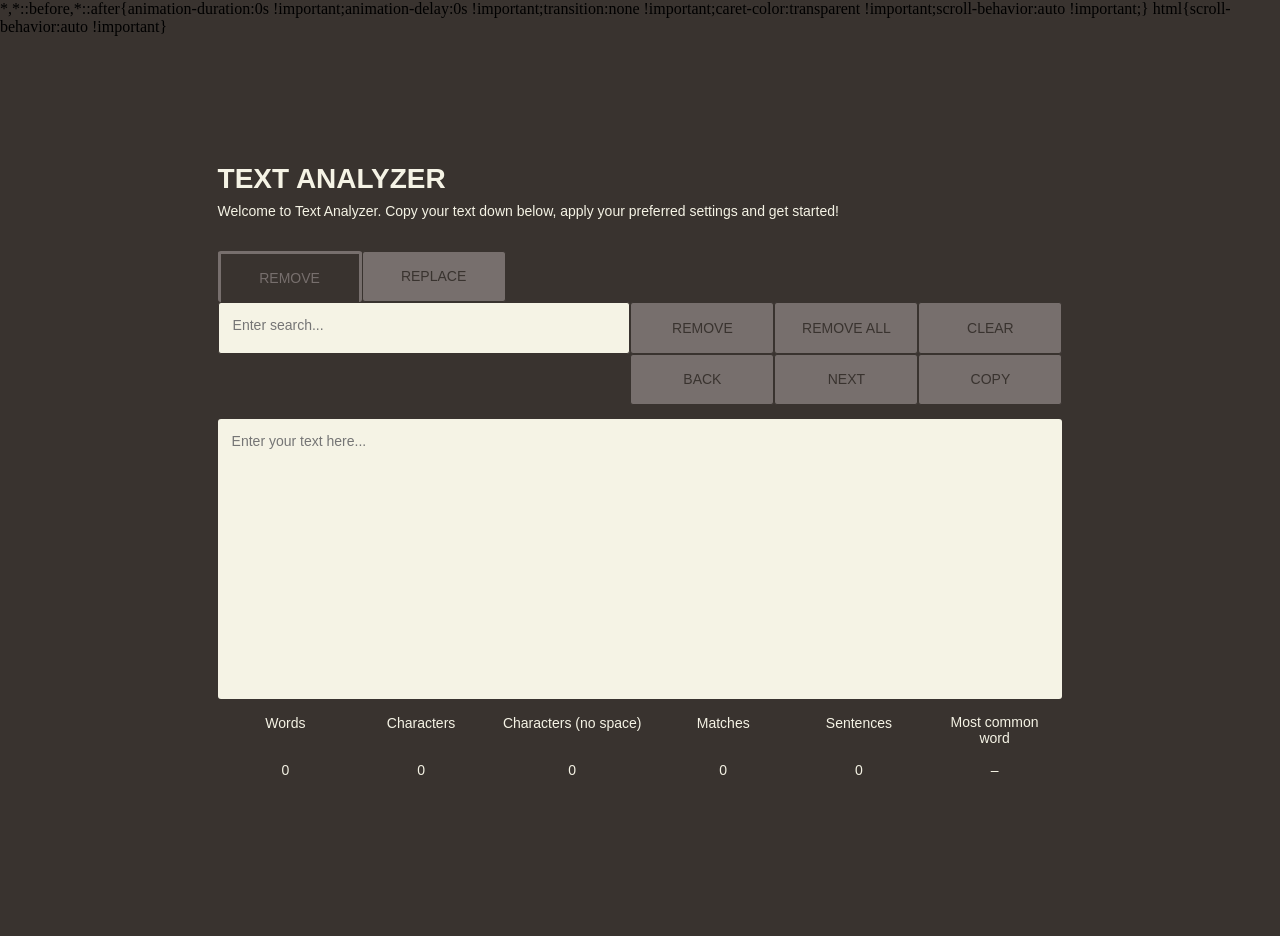
<file: website/index.html>
<html lang="en">

<head>
    <title style="display:none;">Text Analyzer</title>
    <meta charset="UTF-8">
    <meta http-equiv="X-UA-Compatible" content="IE=edge">
    <meta name="viewport" content="width=device-width, initial-scale=1.0">
    <link rel="stylesheet" href="style.css">
</head>

<body>
    <!-- class container affects all of the body -->
    <div class="container">

        <!-- Headline top of page -->
        <div id="header">
            <h1>Text Analyzer</h1>
            <p id="text-below-main-heading"> Welcome to Text Analyzer. Copy your text down below,
                apply your preferred settings and get started!
            </p>
        </div>

        <!-- Main content -->
        <div class = "main-content">
            
            <!-- Functionality selection -->
            <div class="btns">
                <form class="form cf">
                <section class="plan cf">
                        <!-- Remove -->
                        <input type="radio" class="radio__input" id="remove" name='filter' value="remove" checked>
                        <label class="radio__label" for="remove"> Remove</label>
                        <!-- Replace -->
                        <input type="radio" class="radio__input" id="replace" name='filter' value="replace">
                        <label class="radio__label" for="replace">Replace</label>
                    </section>
                </form>
            </div>

            <!-- Filtering Section  -->
            <div id="filter">
                <!-- Input bars -->
                <div id="bars">
                    <!-- Search -->
                    <textarea name="" id="search-bar" cols="30" rows="1" placeholder="Enter search..."></textarea>
                    <!-- Replace -->
                    <textarea name="" id="replace-textarea" cols="30" rows="1" placeholder="Enter replacement..."></textarea>
                </div>
                <!-- Edit buttons -->
                <div id="edit">
                    <!-- Delete -->
                    <div id="remove-section">
                        <button type="button" id="remove-one-button" >Remove</button>
                        <button type="button" id="remove-all-button" >Remove All</button>
                    </div>
                    <!-- Replace -->
                    <div id="replace-section">
                        <div class="replace-buttons">
                            <button type="button" id="replace-one-button" >Replace</button>
                            <button type="button" id="replace-all-button" >Replace All</button>
                        </div>
                    </div>
                    <!-- Previous / next -->
                    <div class="next-or-before-buttons">
                        <button type="button" id="back-button" >Back</button>
                        <button type="button" id="next-button" >Next</button>
                    </div>
                </div>
                <!-- Copy and clear -->
                <div id="copy-clear">
                    <button type="button" id="clear-button" >Clear</button>
                    <button  id="copy-button">Copy</button>
                </div>
            </div>

            <!-- Input section -->
            <div id="input-v2-container">
                <textarea id="input-v2-textbox" placeholder="Enter your text here..."></textarea>
                <div id="input-v2-highlight"></div>    
            </div>

            <!-- Counters -->
            <div id="counters">
                <div>
                    <div>Words</div>
                    <div id="word-count">0</div>
                </div>
                <div>
                    <div>Characters</div>
                    <div id="char-count">0</div>
                </div>
                <div>
                    <div>Characters (no space)</div>
                    <div id="char-count-with-space">0</div>
                </div>
                <div>
                    <div>Matches</div>
                    <div id="word-match">0</div>
                </div>
                <div>
                    <div>Sentences</div>
                    <div id="sentence-count">0</div>
                </div>
                <div id="most-common-word-box">
                    <div>Most common <br> word</div>
                    <p id="most-common-word">–</p> <!-- Dash, not hyphen! -->
                </div>
            </div>

        </div>

        <!-- Footer -->
        <footer>
            <p>Copyright &copy; 2022, Word Analyzer</p>
        </footer>

    </div>
    <script src="script.js"></script>
</body>

</html>
</file>
<file: website/style.css>
/*
 * 
 * RGX / Text Analyzer is an online text editing and filtering tool,
 * created by Mathias Grindsäter and Örn Segerstedt.
 * 
 * This file handles the styling of the application.
 *
 */

/* * * * * * * * * * * * * * * * * * *
 *                                   *
 *                                   *
 *       – TABLE OF CONTENTS –       *
 *                                   *
 *      I....Variables               *
 *      II...Global                  *
 *      III..Page elements           *
 *       :. i....???                 *
 *       :. ii...???                 *
 *       :. iii..???                 *
 *                                   *
 *                                   *
 *    © 2022 mathiasgrin & eeegl     *
 *                                   *
 *                                   *
 * * * * * * * * * * * * * * * * * * */


 /* 
  * 
  * I. GLOBAL
  * 
  */

/* Remove unnessecary whitespace and order items vertically */
* {
    margin: 0;
    padding: 0;
    display: flex;
    flex-direction: column;
    box-sizing: border-box;
}

/* Center content and add color */
body {
    margin: auto;
    color: var(--color-text);
    background-color: var(--color-background);
    justify-content: center;
    align-items: center;
}

/* Set content dimensions */
.container {
    height: 100vh;
    width: 66vw;
    justify-content: center;
}    

/* Order items from left to right */
#filter,
#counters,
#remove-section,
.replace-buttons,
.next-or-before-buttons,
.btns form {
    flex-direction: row;
}

/* Add rounding to corners */
button, label, textarea, #input-v2-container{
    border-radius: 3px;
}

/* Add pushdown effect when button is clicked */
button:active {
    box-shadow: 0 1px rgb(31, 29, 29);
    transform: translateY(1px);
}

/* Text styling */
body, textarea, button {
    font-family: Arial, Helvetica, sans-serif;
    font-size: 14px;
}

/* Color variables */
:root {
    --color-background: #39332F;
    /* Inferior alternative */
    /* --color-background: #0D1F2D; */
    --color-boxes: #F5F3E5;
    --color-buttons: #776F6D;
    --color-text: #F5F3E5;
    --color-highlight: #FFEB00;
    --color-selected: #ff7d27;
    --color-textbox-text: black;
}

/* Dimension variables */
:root {
    --btn-height: 3.2rem;
    --btn-width: 9rem;
    --btn-rounding: 3px;
}


 /* 
  * 
  * II. PAGE ELEMENTS
  * 
  */

h1 {
    font-family: "Arial Black", Helvetica, sans-serif;
    text-transform: uppercase;
    margin-bottom: 0.5rem;
}

#header p {
    margin-bottom: 2rem;
}


#counters div div:first-of-type {
    font-family: "Arial Black", Helvetica, sans-serif;
    line-height: 1.2em;
}
  
#replace-textarea {
    display: none;
}

/* Functionality selection buttons */
html .btns, section {
    width: 100%;
    margin: 0;
    padding: 0;
    flex-direction: row;
}

.form .plan input {
    display: none;
}

.form label {
    text-align: center;
    height: var(--btn-height);
	cursor: pointer;
	box-sizing: border-box;
	-moz-box-sizing: border-box;
	-webkit-box-sizing: border-box;
    border: 1px solid var(--color-background);
}

.form input:checked + label {
	background-color: transparent;
    border: 3px solid var(--color-buttons);
    border-bottom: none;
    color: var(--color-buttons);
}

/* Basic input box styling */
textarea {
    width: 30em;
    padding: 1em;
    resize: none;
}

#input-v2-container {
    margin-top: 1em;
}

textarea, #input-v2-container {
    background: var(--color-boxes);
    color: var(--color-textbox-text);
}

/* Styling for filter and edit section */

#filter {
    width: 100%;
    justify-content: left;
}

#filter button, .btns label {
    padding: 1rem;
    width: var(--btn-width);
    color: var(--color-background);
    background: var(--color-buttons);
    font-family: "Arial Black", Helvetica, sans-serif;
    text-transform: uppercase;
    text-align: center;
    cursor: pointer;
    transition: 30ms;
}

.focus {
    background: red;
}

.btns label:hover,
#filter button:hover {
    opacity: 0.7;
}

#bars, #edit, #copy-clear {
    align-content: stretch;
}

#bars {
    width: 100%;
}

#bars textarea {
    width: 100%;
}

#filter textarea,
#filter button {
    box-sizing: border-box;
    height: var(--btn-height);
    border: solid 1px var(--color-background);
}

.btns form {
    justify-content: left;
}

#replace-section {
    display: none;    
}

/* box-1 is the main header section */
.box-1 {
    /* Creates space above, below and on the sides */
    padding: 20px;
    margin: 20px;
    text-align: center;
}

/* Only affect h1 in box-1 (main header) */
.box-1 h1 {
    text-decoration: underline;
    Letter-spacing: 0.2em;
}

#input-box {
    border: 1px dotted red;
    /* Border radius makes the edges smoother */
    border-radius: 5px;
    height: 200px;
    padding: 10px;
    display: none;
}

#input-box div {
    display: inline;
}

/* Input box version 2 */
#input-v2-container {
    width: 100%;
    height: 20em;
    position: relative;
    inset: 0;
    box-sizing: border-box;
    
}

#input-v2-container > * {
    font-family: Arial, Helvetica, sans-serif;
    padding: 1em;
    width: 100%;
    height: 100%;
    border: none;
    margin: 0;
    inset: 0;
    position: absolute;
}

#input-v2-highlight {
    /* background: blue; */
    display: inline;
    white-space: pre-wrap;
    overflow-y: scroll;
    color: transparent;
}

/* Prevent double scrollbars (hide highlight div scrollbar) */

/* Hide scrollbar for Chrome, Safari and Opera */
#input-v2-highlight::-webkit-scrollbar {
    display: none;
}

/* Hide scrollbar for IE, Edge and Firefox */
#input-v2-highlight {
    -ms-overflow-style: none;
    /* IE and Edge */
    scrollbar-width: none;
    /* Firefox */
}

#input-v2-textbox {
    z-index: 1;
    background: transparent;
    resize: none;
}

/* TEXT HIGHLIGHTING */

mark {
    display: inline;
    background: var(--color-highlight);
    color: transparent;
}

.selected {
    background: var(--color-selected);
}

/* Miscellaneous */

#counters > div {
    margin: 0 0 1em;
    height: 6rem;
    width: 100%;
    justify-content: space-evenly;
    text-align: center;
}

#counters > div:last-of-type {
    border-right: none;
    
}

#counters{
    overflow: hidden;
    word-break: break-all;
}


#most-common-word{
    overflow: scroll;

    -ms-word-break: break-all;
    word-break: break-all;

    /* Non standard for WebKit */
    word-break: break-word;

    -webkit-hyphens: auto;
    -moz-hyphens: auto;
    hyphens: auto;
    height: 2rem;
}

#counters div div {
    padding: 1em;
    white-space: nowrap;
    /* order: 1; */
}

button {
    width: fit-content;
    padding: 10px;
    display: inline;
}

/* References hovering on <a> elements such as links */
a:hover {
    color: darkorange;
}

/* References hovering of buttons */
button:hover {
    color: darkorange;
}

footer {
    text-align: center;
    font-size: 0.6rem;
    /* background: lime; */
    display: none;
}
</file>
